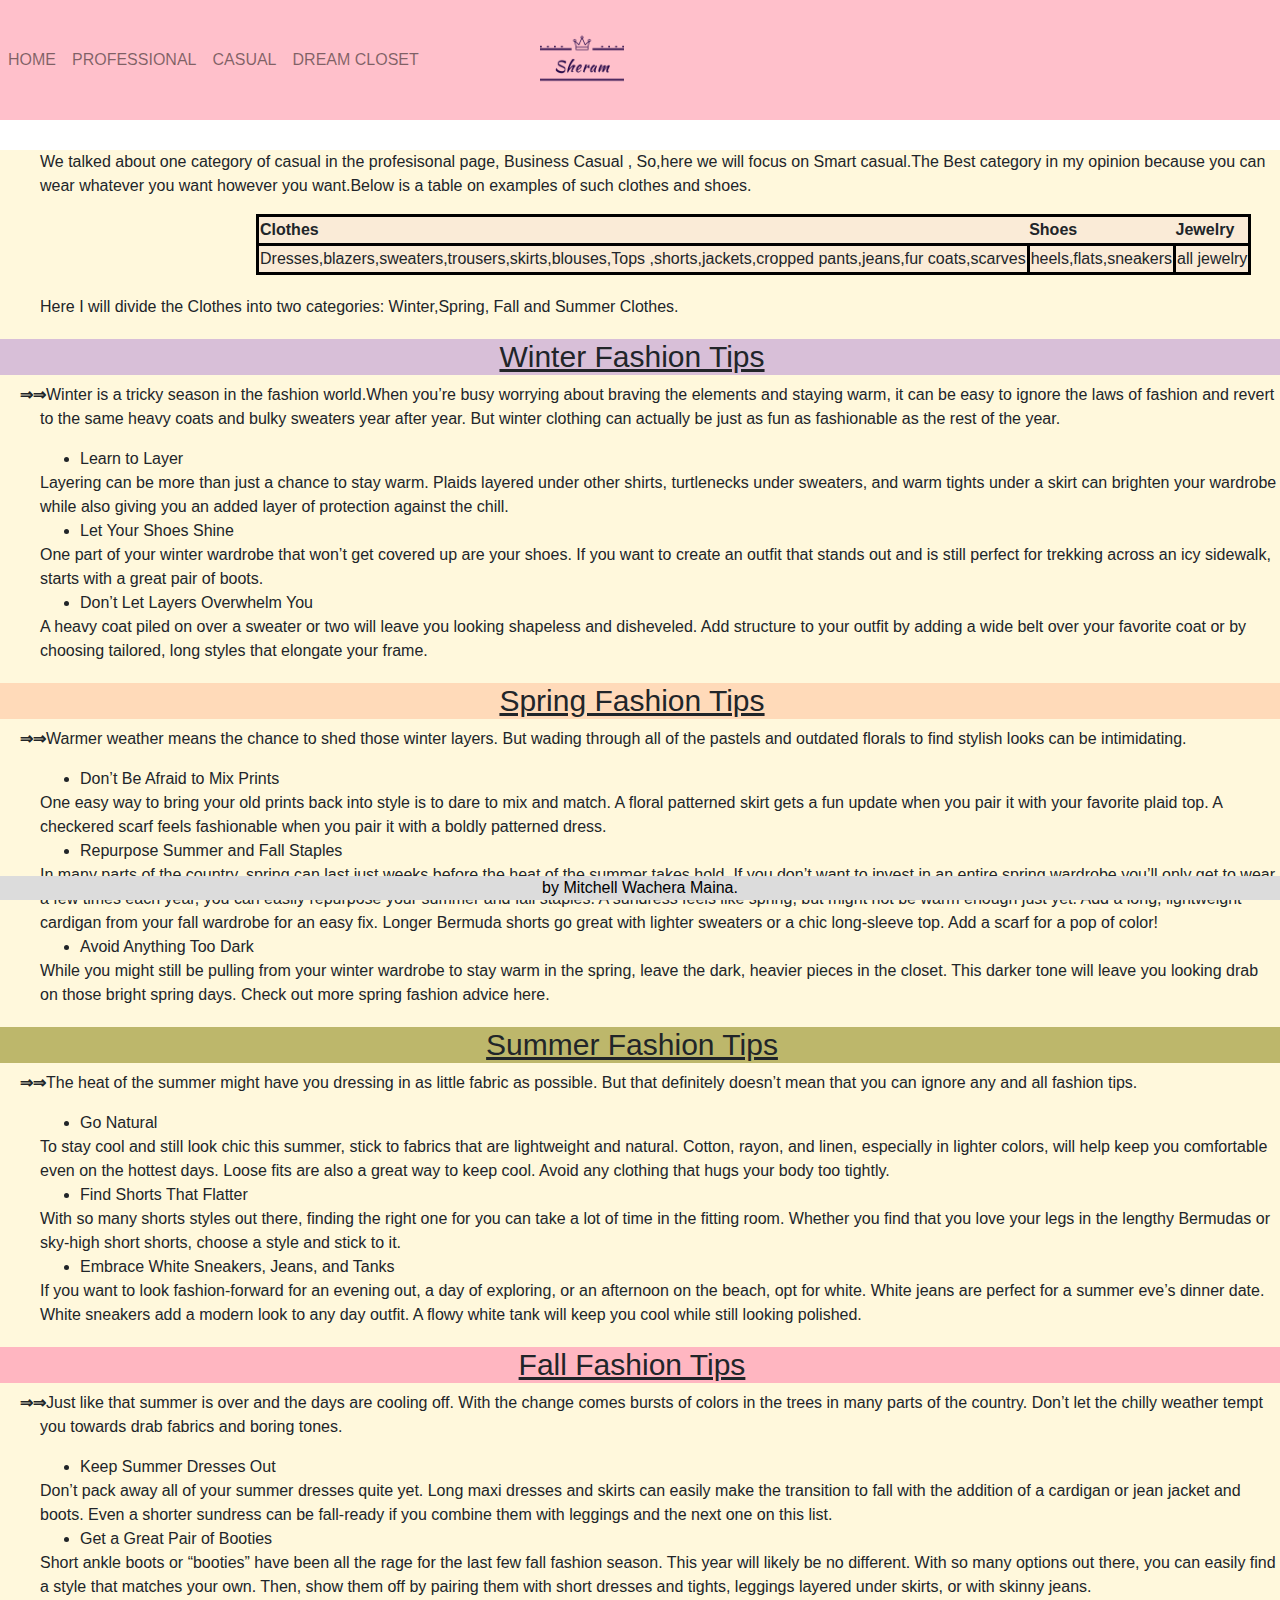
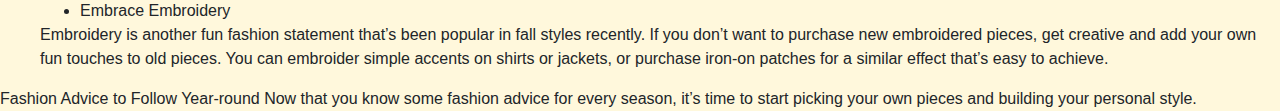
<file: Casual.html>
<!DOCTYPE html>
<html>
    <head>
        <title>CASUAL</title>
        <meta name="viewport" content="width=device-width, initial-scale=1.0">

        <link rel="stylesheet"
        href="https://maxcdn.bootstrapcdn.com/bootstrap/4.4.1/css/bootstrap.min.css">
        <script
        src="https://ajax.googleapis.com/ajax/libs/jquery/3.4.1/jquery.min.js"></script>
        <script src="https://cdnjs.cloudflare.com/ajax/libs/popper.js/1.16.0/umd/popper.min.js"></script>
          <script src="https://maxcdn.bootstrapcdn.com/bootstrap/4.4.1/js/bootstrap.min.js"></script>


      <link href="newstyles.css" rel= "stylesheet" type="text/css">
    </head>
    <body>
      <sector class="header">
        <nav class="navbar navbar-expand-lg navbar-light">
     <a class="navbar-brand" href="#"><img src="logo_transparent.png"> </a>
     <button class="navbar-toggler" type="button" data-toggle="collapse" data-target="#navbarNav" aria-controls="navbarNav" aria-expanded="false" aria-label="Toggle navigation">
       <span class="navbar-toggler-icon"></span>
     </button>
     <div class="collapse navbar-collapse" id="navbarNav">
       <ul class="navbar-nav">
         <li class="nav-item">
             <a class="nav-link" href="index.html">HOME<span class"sr-only":></span></a>
           </li>
       <li class="nav-item">
           <a class="nav-link" href="Professional.html">PROFESSIONAL</a>
         </li>
         <li class="nav-item">
           <a class="nav-link" href="Casual.html">CASUAL</a>
         </li>
       </li>
       <li class="nav-item">
         <a class="nav-link" href="DREAM-CLOSET.html">DREAM CLOSET</a>

       </ul>
     </div>
     </nav>
   </sector>
<sector ><div class="forbackcolor">
   <p  class="paragraphcasual">
We talked about one category of casual in the profesisonal page, <span>Business Casual</span> ,
So,here we will focus on Smart casual.The Best category in my opinion because
you can wear whatever you want however you want.Below is a table on examples of such clothes and shoes.
</p>
 <table class="tablediv">

<tr>
<th colspan="4">Clothes</th>
  <th colspan="2">Shoes</th>
  <th>Jewelry</th>

</tr>
<tr>
  <td colspan="4">Dresses,blazers,sweaters,trousers,skirts,blouses,Tops
  ,shorts,jackets,cropped pants,jeans,fur coats,scarves</td>
<td colspan="2">heels,flats,sneakers</td>
<td>all jewelry </td>
 </tr>
   </table>


<p class="paragraphcasual">Here I will divide the Clothes into two categories: Winter,Spring, Fall and Summer Clothes.</p>
<ul class="aboutlist">
<h1>Winter Fashion Tips</h1>
<p>Winter is a tricky season in the fashion world.When you’re busy worrying about braving the elements and staying warm,
 it can be easy to ignore the laws of fashion and revert to the same heavy coats and bulky sweaters year after year.
But winter clothing can actually be just as fun as fashionable as the rest of the year.</p>

<li>Learn to Layer</li>
Layering can be more than just a chance to stay warm. Plaids layered under other shirts,
 turtlenecks under sweaters, and warm tights under a skirt can brighten your wardrobe
 while also giving you an added layer of protection against the chill.

<li>Let Your Shoes Shine </li>
One part of your winter wardrobe that won’t get covered up are your shoes.
If you want to create an outfit that stands out and is still perfect for trekking across an icy sidewalk, starts with a great pair of boots.

<li>Don’t Let Layers Overwhelm You </li>
A heavy coat piled on over a sweater or two will leave you looking shapeless and disheveled.
Add structure to your outfit by adding a wide belt over your favorite coat or by choosing tailored, long styles that elongate your frame.
</ul>
<ul class="aboutlist">
<h2>Spring Fashion Tips </h2>
<p>Warmer weather means the chance to shed those winter layers.
But wading through all of the pastels and outdated florals to find stylish looks can be intimidating.</p>


<li>Don’t Be Afraid to Mix Prints </li>
One easy way to bring your old prints back into style is to dare to mix and match.
A floral patterned skirt gets a fun update when you pair it with your favorite plaid top.
 A checkered scarf feels fashionable when you pair it with a boldly patterned dress.

<li>Repurpose Summer and Fall Staples</li>
In many parts of the country, spring can last just weeks before the heat of the summer takes hold. If you don’t want to invest in an entire spring wardrobe you’ll only get to wear a few times each year, you can easily repurpose your summer and fall staples.

A sundress feels like spring, but might not be warm enough just yet. Add a long, lightweight cardigan from your fall wardrobe for an easy fix. Longer Bermuda shorts go great with lighter sweaters or a chic long-sleeve top. Add a scarf for a pop of color!

<li>Avoid Anything Too Dark</li>
While you might still be pulling from your winter wardrobe to stay warm in the spring, leave the dark, heavier pieces in the closet. This darker tone will leave you looking drab on those bright spring days.

Check out more spring fashion advice here.</ul>
<ul class="aboutlist">
<h3>Summer Fashion Tips</h3>
<p>The heat of the summer might have you dressing in as little fabric as possible.
But that definitely doesn’t mean that you can ignore any and all fashion tips.</p>

<li>Go Natural</li>
To stay cool and still look chic this summer, stick to fabrics that are lightweight and natural. Cotton, rayon, and linen, especially in lighter colors, will help keep you comfortable even on the hottest days.

Loose fits are also a great way to keep cool. Avoid any clothing that hugs your body too tightly.

<li>Find Shorts That Flatter</li>
With so many shorts styles out there, finding the right one for you can take a lot of time in the fitting room. Whether you find that you love your legs in the lengthy Bermudas or sky-high short shorts, choose a style and stick to it.

<li>Embrace White Sneakers, Jeans, and Tanks</li>
If you want to look fashion-forward for an evening out, a day of exploring, or an afternoon on the beach, opt for white.

White jeans are perfect for a summer eve’s dinner date. White sneakers add a modern look to any day outfit. A flowy white tank will keep you cool while still looking polished.
</ul>
<ul class="aboutlist"><h4>Fall Fashion Tips</h4>
<p>Just like that summer is over and the days are cooling off. With the change comes bursts of colors in the trees in many parts of the country.

Don’t let the chilly weather tempt you towards drab fabrics and boring tones.</p>

<li>Keep Summer Dresses Out</li>
Don’t pack away all of your summer dresses quite yet. Long maxi dresses and skirts can easily make the transition to fall with the addition of a cardigan or jean jacket and boots.

Even a shorter sundress can be fall-ready if you combine them with leggings and the next one on this list.

<li>Get a Great Pair of Booties</li>
Short ankle boots or “booties” have been all the rage for the last few fall fashion season. This year will likely be no different.

With so many options out there, you can easily find a style that matches your own. Then, show them off by pairing them with short dresses and tights, leggings layered under skirts, or with skinny jeans.

<li>Embrace Embroidery</li>
Embroidery is another fun fashion statement that’s been popular in fall styles recently.

If you don’t want to purchase new embroidered pieces, get creative and add your own fun touches to old pieces. You can embroider simple accents on shirts or jackets, or purchase iron-on patches for a similar effect that’s easy to achieve.
</ul>
Fashion Advice to Follow Year-round
Now that you know some fashion advice for every season, it’s time to start picking your own pieces and building your personal style.
</div></sector>
<footer id="footer">


by Mitchell Wachera Maina.



</footer>


    </body>
</html>
</file>
<file: newstyles.css>
.aboutlist li {
  margin-left: 40px; }
.aboutlist p::before {
  content: "\21d2 \21d2";
  font-weight: bold;
  margin-left: -20px; }
.aboutlist p::selection {
  background-color: #F4A460; }

.paragraphcasual {
  margin-left: 40px; }

.paragraphcasual::selection {
  background-color: #F4A460; }

.aboutlist h1, .aboutlist h2, .aboutlist h3, .aboutlist h4 {
  text-align: center;
  text-decoration: underline;
  font-size: 30px;
  margin-top: 20px; }

.aboutlist h1 {
  background-color: #D8BFD8;
  margin-left: -56px; }

.aboutlist h2 {
  background-color: #FFDAB9;
  margin-left: -56px; }

.aboutlist h3 {
  background-color: #BDB76B;
  margin-left: -56px; }

.aboutlist h4 {
  background-color: #FFB6C1;
  margin-left: -56px; }

.tablediv {
  border: 3px solid #000;
  background-color: #FAEBD7;
  margin-left: 20%;
  margin-bottom: 20px; }

.tablediv tr td {
  border: 3px solid #000; }

.navbar-brand img {
  width: 140px;
  display: flex;
  flex-wrap: wrap;
  position: absolute; }

.navbar-brand {
  left: 40%;
  transform: translateX(-50%);
  top: -18px;
  position: absolute; }

.header {
  background-color: pink; }

.navbar {
  padding: 0 0 !important;
  height: 120px;
  background-color: pink;
  margin-bottom: 30px; }

.navbar-toggler {
  border: none !important;
  outline: none !important;
  padding: 0 !important;
  margin-top: 30px; }

#footer {
  position: fixed;
  left: 0;
  bottom: 0;
  width: 100%;
  background-color: #DCDCDC;
  color: black;
  text-align: center; }

.forbackcolor {
  background-color: #FFF8DC; }

/*DREAM-CLOSET*/
.show img {
  width: 20%;
  padding: 20px 20px;
  margin-left: 40px; }

@media (max-width: 375px) {
  .tablediv {
    display: block;
    margin-left: 0px;
    border: 1px solid #000; }

  .tablediv td tr {
    border: 1px solid #000; }

  body {
    width: 168%; }

  .show img {
    margin-right: 40px; } }
@media (max-width: 768px) {
  .tablediv {
    display: block;
    margin-left: 0px; }

  .show img {
    margin-right: -30px; } }
</file>
